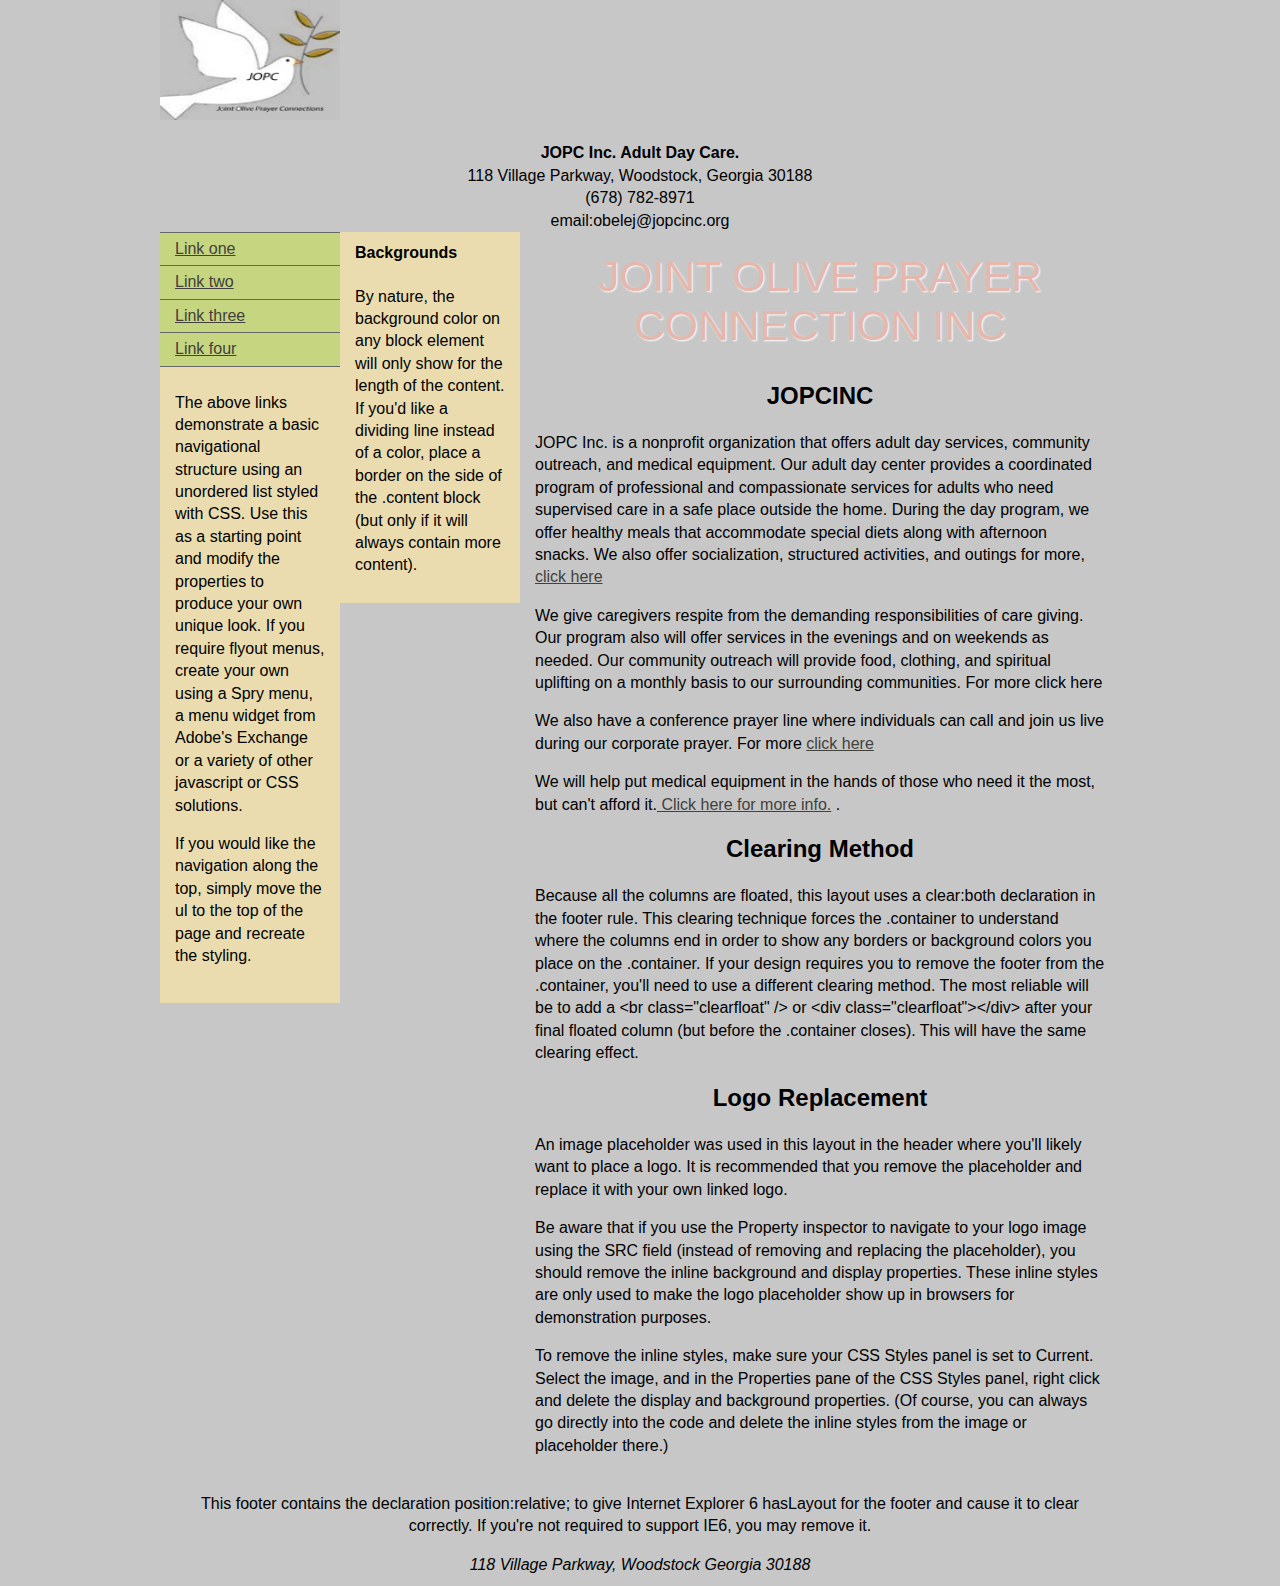
<file: responsiveHtml2.html>
<!--
To change this template, choose Tools | Templates
and open the template in the editor.
-->
<!DOCTYPE HTML>
<html>
<head>
<meta charset="utf-8">
<title>Testing HTML5 with responsive </title>

<meta name="description" content="Adult DayCare">
<meta name="keywords" content="Joint Olive Pray Connection Inc"/>
<meta name="description" content="Joint Olive Pray Connection Inc"/>
<link href="css/responsiveHtml.css" media="all" rel="stylesheet" 
title="css" type="text/css">

<!--[if lt IE 9]>
<script 
src="http://html5shiv.googlecode.com/svn/trunk/html5.js"></script>
<![endif]--></head>

<body>

<div class="container">
  <header>
      <img src="images/toniDoveLogo3.png" width="180" height="120" 
id="Insert_logo" style="background: #c7c7c7; display:block;" 
/><br><b>JOPC Inc. Adult Day Care.</b><br>118 Village Parkway, 
Woodstock, Georgia 30188</br>(678) 782-8971</br 
>email:obelej@jopcinc.org</br>
  </header>
  <div class="sidebar1">
    <nav>
      <ul>
        <li><a href="#">Link one</a></li>
        <li><a href="#">Link two</a></li>
        <li><a href="#">Link three</a></li>
        <li><a href="#">Link four</a></li>
      </ul>
    </nav>
    <aside>
      <p> The above links demonstrate a basic navigational structure 
using an unordered list styled with CSS. Use this as a starting point 
and modify the properties to produce your own unique look. If you 
require flyout menus, create your own using a Spry menu, a menu widget 
from Adobe's Exchange or a variety of other javascript or CSS 
solutions.</p>
      <p>If you would like the navigation along the top, simply move 
the ul to the top of the page and recreate the styling.</p>
    </aside>
  <!-- end .sidebar1 --></div>
  <article class="content">
    <h1>Joint Olive Prayer Connection Inc</h1>
    <section>
     <h2>JOPCINC</h2>
     <p>JOPC Inc. is a nonprofit organization that offers adult day 
services, community outreach, and medical equipment. Our adult day 
center provides a coordinated program of professional and 
compassionate services for adults who need supervised care in a safe 
place outside the home. During the day program, we offer healthy meals 
that accommodate special diets along with afternoon snacks. We also 
offer socialization, structured activities, and outings for more,<a 
href="classes/socAct.php"> click here</a></p>
     <p>We give caregivers respite from the demanding responsibilities 
of care giving. Our program also will offer services in the evenings 
and on weekends as needed. Our community outreach will provide food, 
clothing, and spiritual uplifting on a monthly basis to our 
surrounding communities. For more click here</p> 
     <p>We also have a conference prayer line where individuals can 
call and join us live during our corporate prayer. For more <a 
href="classes/prayerLine.php"> click here</a></p>
     <p>We will help put medical equipment in the hands of those who 
need it the most, but can't afford it.<a href="classes/donate.php"> 
Click here for more info.</a>
     .</p> 
    </section>
    <section>
      <h2>Clearing Method</h2>
      <p>Because all the columns are floated, this layout uses a 
clear:both declaration in the footer rule.  This clearing technique 
forces the .container to understand where the columns end in order to 
show any borders or background colors you place on the .container. If 
your design requires you to remove the footer from the .container, 
you'll need to use a different clearing method. The most reliable will 
be to add a &lt;br class=&quot;clearfloat&quot; /&gt; or &lt;div  
class=&quot;clearfloat&quot;&gt;&lt;/div&gt; after your final floated 
column (but before the .container closes). This will have the same 
clearing effect. </p>
    </section>
    <section>
      <h2>Logo Replacement</h2>
      <p>An image placeholder was used in this layout in the header 
where you'll likely want to place  a logo. It is recommended that you 
remove the placeholder and replace it with your own linked logo. </p>
      <p> Be aware that if you use the Property inspector to navigate 
to your logo image using the SRC field (instead of removing and 
replacing the placeholder), you should remove the inline background 
and display properties. These inline styles are only used to make the 
logo placeholder show up in browsers for demonstration purposes. </p>
      <p>To remove the inline styles, make sure your CSS Styles panel 
is set to Current. Select the image, and in the Properties pane of the 
CSS Styles panel, right click and delete the display and background 
properties. (Of course, you can always go directly into the code and 
delete the inline styles from the image or placeholder there.)</p>
    </section>
  <!-- end .content --></article>
  <aside>
    <h4>Backgrounds</h4>
    <p>By nature, the background color on any block element will only 
show for the length of the content. If you'd like a dividing line 
instead of a color, place a border on the side of the .content block 
(but only if it will always contain more content).</p>
  </aside>
  <footer>
    <p>This footer contains the declaration position:relative; to give 
Internet Explorer 6 hasLayout for the footer and cause it to clear 
correctly. If you're not required to support IE6, you may remove 
it.</p>
    <address>
      118 Village Parkway, Woodstock Georgia 30188
    </address>
  </footer>
  <!-- end .container --></div>
</body>
</html>
</file>
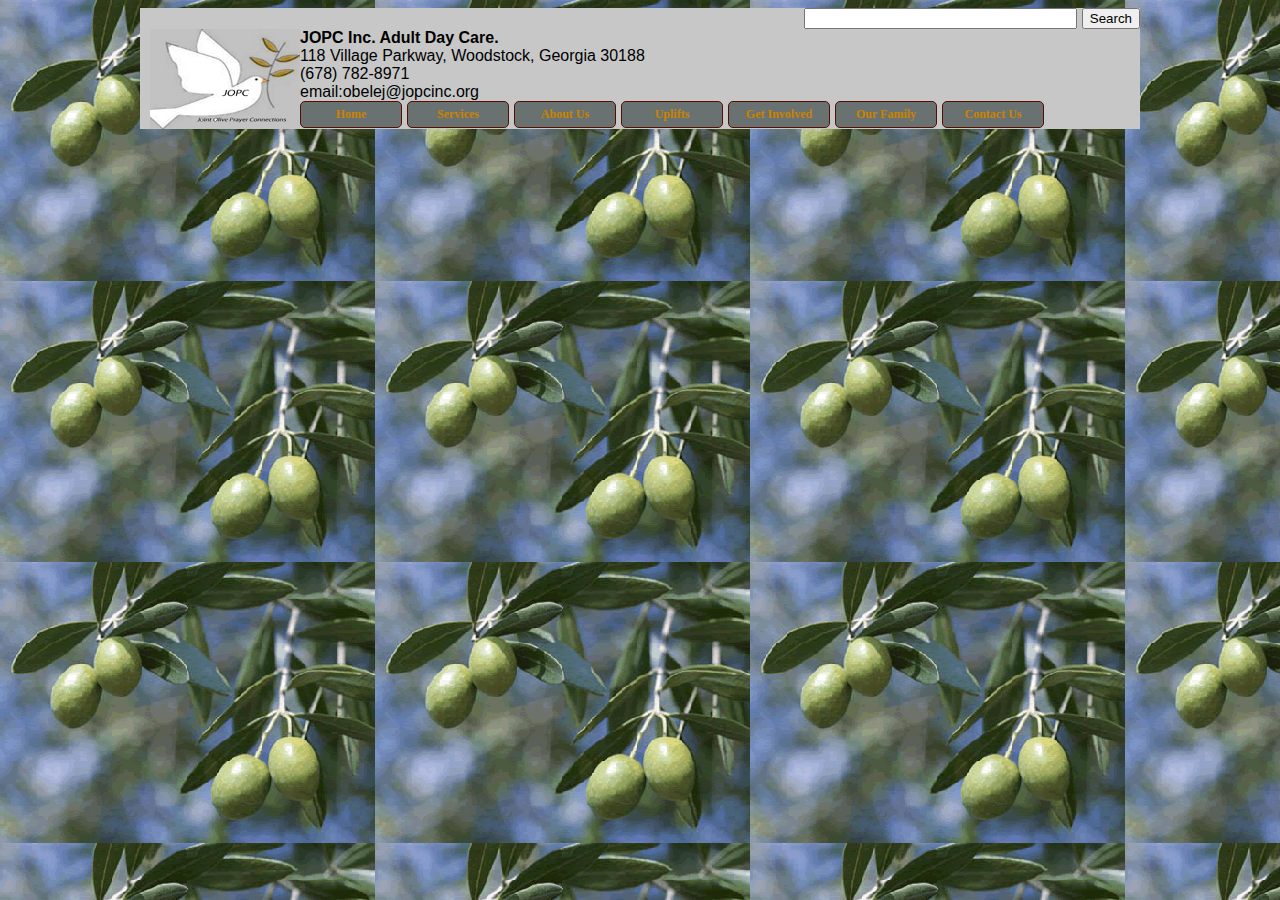
<file: includes/header.html>
<!DOCTYPE html>
<html>
    <!-- boilerplate items for IE  --> 
    <!--[if lt IE 7 ]> <html lang="en" class="no-js ie6"> <![endif]-->
    <!--[if IE 7 ]>    <html lang="en" class="no-js ie7"> <![endif]-->
    <!--[if IE 8 ]>    <html lang="en" class="no-js ie8"> <![endif]-->
    <!--[if IE 9 ]>    <html lang="en" class="no-js ie9"> <![endif]-->
    <!--[if (gt IE 9)|!(IE)]><!--> <html lang="en" class="no-js"> <!--<![endif]-->
  <head>
   
   <meta charset="UTF-8">
   <meta http-equiv="X-UA-Compatible" content="IE=edge,chrome=1">
   <!-- <meta http-equiv="Content-Type" content="text/html;charset=UTF-8"> -->
   <meta name="viewport" content="width=device-width, initial-scale=1.0">
   
   <meta name="description" content="Adult DayCare">
   <meta name="keywords" content="Senior Citizens"/>
   <meta name="keywords" content="Adults in need"/>
   <meta name="keywords" content="Adults caregivers"/>
   <meta name="keywords" content="adult day care"/>
   <meta name="keywords" content="adult day programs"/>
   <meta name="keywords" content="adult daycare"/>
   <meta name="keywords" content="adult day care activites"/>
   <meta name="keywords" content="adult day care center"/>
   <meta name="keywords" content="Adult Health"/>
   <meta name="keywords" content="Adult Nursing"/>
   <meta name="keywords" content="Adult Day Care"/>
   <meta name="keywords" content="In Home Care"/>
   <meta name="keywords" content="Personal Care Assistance"/>
   <meta name="keywords" content="personal care assistance"/>
   <meta name="keywords" content="Senior Help"/>
   <meta name="keywords" content="senior help"/>
   <meta name="keywords" content="home care agencies"/>
   <meta name="keywords" content="Home Care Agencies"/>
   <meta name="description" content="Joint Olive Pray Connection Inc"/> 
   <title>JopcIncOrg</title>
   <link href="../css/jopcincorg2.css" media="screen" rel="stylesheet" title="css" type="text/css" >
   <link rel="stylesheet" href="../css/nivo-slider.css" type="text/css" media="screen" />
  <!-- <link rel="stylesheet" href="../css/style.css?v=2"> --> <!-- boilerplate stylesheet -->
   <script src="../js/modernizr-1.7.min.js"></script>
   <script   src="http://ajax.googleapis.com/ajax/libs/jquery/1.7.1/jquery.min.js" type="text/javascript"></script>

   <script src="../js/jquery.nivo.slider.pack.js" type="text/javascript"></script>

   <script src="../js/dropdown.js" type="text/javascript"></script>

<script type="text/javascript">
$(document).ready(function() {
                $('.dropdown').mouseenter(function(){
 		 $('.sublinks').stop(false, true).hide();

 		var submenu = $(this).parent().next();

 		submenu.css({
 		position:'absolute',
 	 	top: $(this).offset().top + $(this).height() + 'px',
  		left: $(this).offset().left + 'px',
  		zIndex:1000
  		});

 		submenu.stop().slideDown(600);

 		submenu.mouseleave(function(){
  		$(this).slideUp(600);
  		});
});

});
</script>


  </head>
  <body>
  <div class="container">

   <div class="google" style="z-index: 1;">
	<div class="googleImage">
	 <!--  <img src="images/gb_images/Google.png" alt=""/> -->
	</div>
	<form method="get" action="http://www.google.com/search">
	  <input type="text"   name="q" size="31" maxlength="255" value=""/>
	  <input type="submit" value="Search" class="auto-style1" />
	</form>
   </div>

  <div class="access">


  </div>



   <div class="master"> 

         <img alt="JOPCINCORG Logo" src="../images/toniDoveLogo3.png" width="150" height="100" ><b>JOPC Inc. Adult Day Care. <br></b>118 Village Parkway, Woodstock, Georgia 30188<br> (678) 782-8971<br >email:obelej@jopcinc.org<br>  
            
    </div>

<div class="navigation">
         <ul>
           <li><a href="home.php">Home</a></li>
           <li><a href="#" class="dropdown">Services</a></li>

           <li class="sublinks">  
               <a href="meals.php">Meals</a>
               <a href="ambulatory.php">Ambulatory</a>
               <a href="personal.php">Personal Care</a>
               <a href="grpDiscuss.php">Grp Discussion</a>
               <a href="socAct.php">Social Activity</a>
               <a href="recAct.php">Recreation</a>
               <a href="therapeutic.php">Therapeutic </a>
           </li>
         </ul>
         <ul>
             <li><a href="#" class="dropdown">About Us</a></li>

           <li class="sublinks">
               <a href="whoWeR.php">Who We Are</a>
               <a href="weServe.php">Who We Serve</a>
               <a href="howWeServe.php">How We Serve</a>
           </li>
         </ul>
         <ul>
             <li><a href="#" class="dropdown">Uplifts</a></li>
           <li class="sublinks">
               
               <a href="prayerLine.php">Prayer Request</a>
               <a href="#">Scriptures</a>
               <a href="testomonials.php">Testimonials</a>
           </li>
         </ul>

          <ul>
             <li><a href="#" class="dropdown">Get Involved</a></li>
           <li class="sublinks">
               <a href="donate.php">Donations</a>
               <a href="meals.php">Volunteer</a>
               <a href="prayerLine.php">Prayer Line</a>
               <a href="partner.php">Be A Partner</a>
               <a href="volunteer.php">Fundraising</a>
               <a href="sponsor.php">Be A Sponsor</a>
           </li>
         </ul>
           <ul>
             <li><a href="#" class="dropdown">Our Family</a></li>
           <li class="sublinks">
           
               <a href="founders.php">Founders</a>
               <a href="directors.php">Directors</a>
               <a href="advisory.php">Advisory Board</a>
               <a href="volunteer.php">Volunteer</a>
               <a href="sponsor.php">Sponsors</a>
         </ul>


         <ul>
             <li><a href="#" class="dropdown">Contact Us</a></li>
           <li class="sublinks">
           
               <a href="prayerLine.php#">Prayer Line</a>
               <a href="contact.php">Contact Info</a>
               <a href="drive2Us.php">Drive 2 Us</a>
               <a href="mapUs.php">Map Us</a>
           </li>
         </ul>
       <div class="clear_float"></div>
     </div>

<!-- need to stop header here ***** -->

<!-- start of the slideshow -->
</file>
<file: css/responsiveHtml.css>
/* 
    Document   : responsiveHtml
    Created on : Nov 6, 2011, 8:06:33 PM
    Author     : woodstock
    Description:
      To test the responsive html for all media types.
*/


body { /*1 cloumn display*/
	
        font: 100%/1.4 Verdana, Arial, Helvetica, sans-serif;
	background: #c7c7c7;
	margin: 0;
	padding: 0;
	color: #000;
        /*background-image: url("../images/oliveSkyleaf4.gif"); 
        background-repeat: repeat; */
}
/* ~~ Element/tag selectors ~~ */
ul, ol, dl { /* Due to variations between browsers, it's best practices to zero padding and margin on lists. For consistency, you can either specify the amounts you want here, or on the list items (LI, DT, DD) they contain. Remember that what you do here will cascade to the .nav list unless you write a more specific selector. */
	padding: 0;
	margin: 0;
}
h1, h2, h3, h4, h5, h6, p {
	margin-top: 0;	 /* removing the top margin gets around an issue where margins can escape from their containing block. The remaining bottom margin will hold it away from any elements that follow. */
	padding-right: 15px;
	padding-left: 15px; /* adding the padding to the sides of the elements within the blocks, instead of the block elements themselves, gets rid of any box model math. A nested block with side padding can also be used as an alternate method. */
}

h1 {     /* 1 column - no background display ( should not be here in the first place */
	/*font: 32pt Helvetica,"Helvetica neue", Arial, sans-serif;
	/*background: url(../images/oliveSkyleaf.png) center top no-repeat; */
        margin-top: 0;
	text-align: center;
	text-transform: uppercase;
	color: #e5b7ad;
	padding-top: 10px ;
	text-shadow: 1px 1px 2px #fff; 
} 

h2  {
       text-align: center;
}


a img { /* this selector removes the default blue border displayed in some browsers around an image when it is surrounded by a link */
	border: none;
}
/* ~~ Styling for your site's links must remain in this order - including the group of selectors that create the hover effect. ~~ */
a:link {
	color: #42413C;
	text-decoration: underline; /* unless you style your links to look extremely unique, it's best to provide underlines for quick visual identification */
}
a:visited {
	color: #6E6C64;
	text-decoration: underline;
}
a:hover, a:active, a:focus { /* this group of selectors will give a keyboard navigator the same hover experience as the person using a mouse. */
	text-decoration: none;
}
/* ~~ This fixed width container surrounds all other blocks ~~ */
.container {
	width: 30%; /*960px; */ /* 1 column */
	background: #c7c7c7;
	margin: 0 auto; /* the auto value on the sides, coupled with the width, centers the layout */
}


/* ~~ The header is not given a width. It will extend the full width of your layout. ~~ */
header {
	display: none; /* 1 column */
        background: #c7c7c7;
        text-align: center;
}

.insert_logo { /* no change */
   float:left;
}
/* ~~ These are the columns for the layout. ~~ 

1) Padding is only placed on the top and/or bottom of the block elements. The elements within these blocks have padding on their sides. This saves you from any "box model math". Keep in mind, if you add any side padding or border to the block itself, it will be added to the width you define to create the *total* width. You may also choose to remove the padding on the element in the block element and place a second block element within it with no width and the padding necessary for your design.

2) No margin has been given to the columns since they are all floated. If you must add margin, avoid placing it on the side you're floating toward (for example: a right margin on a block set to float right). Many times, padding can be used instead. For blocks where this rule must be broken, you should add a "display:inline" declaration to the block element's rule to tame a bug where some versions of Internet Explorer double the margin.

3) Since classes can be used multiple times in a document (and an element can also have multiple classes applied), the columns have been assigned class names instead of IDs. For example, two sidebar blocks could be stacked if necessary. These can very easily be changed to IDs if that's your preference, as long as you'll only be using them once per document.

4) If you prefer your nav on the left instead of the right, simply float these columns the opposite direction (all left instead of all right) and they'll render in reverse order. There's no need to move the blocks around in the HTML source.

*/
.sidebar1 { /*no change */
	float: left;
	width: 180px;
	background: #EADCAE;
	padding-bottom: 10px;
       
}
.content {
        display: none; /* 1 column - no content just asides */
	padding: 10px 0;
	width: 600px;
	float: left; 
} 
aside {
	float: left;
	width: 180px;
	background: #EADCAE;
	padding: 10px 0;
        display: inline; /* 1 column to line up with aside 2 */
} 
aside2 {
	float: left; /* 1 column - brought over from the right side to left side*/
	width: 180px;
	background: #EADCAE;
	padding: 10px 0;
        display: inline; /* 1 column - to fit under the aside */
} 


/* ~~ This grouped selector gives the lists in the .content area space ~~ */
.content ul, .content ol {
	padding: 0 15px 15px 40px; /* this padding mirrors the right padding in the headings and paragraph rule above. Padding was placed on the bottom for space between other elements on the lists and on the left to create the indention. These may be adjusted as you wish. */
}

/* ~~ The navigation list styles (can be removed if you choose to use a premade flyout menu like Spry) ~~ */
nav ul {
	list-style: none; /* this removes the list marker */
	border-top: 1px solid #666; /* this creates the top border for the links - all others are placed using a bottom border on the LI */
	margin-bottom: 15px; /* this creates the space between the navigation on the content below */
}
nav ul li {
	border-bottom: 1px solid #666; /* this creates the button separation */
}
nav ul a, nav ul a:visited { /* grouping these selectors makes sure that your links retain their button look even after being visited */
	padding: 5px 5px 5px 15px;
	display: block; /* this gives the link block properties causing it to fill the whole LI containing it. This causes the entire area to react to a mouse click. */
	width: 160px;  /*this width makes the entire button clickable for IE6. If you don't need to support IE6, it can be removed. Calculate the proper width by subtracting the padding on this link from the width of your sidebar container. */
	text-decoration: none;
	background: #C6D580;
}
nav ul a:hover, nav ul a:active, nav ul a:focus { /* this changes the background and text color for both mouse and keyboard navigators */
	background: #ADB96E;
	color: #FFF;
}

/* ~~ The footer ~~ */
footer {
        float:left; /* 1 column */
	padding: 10px 0;
	background: #c7c7c7;
        text-align: center;  /* 1 column */
	position: relative;/* this gives IE6 hasLayout to properly clear */
	clear: both; /* this clear property forces the .container to understand where the columns end and contain them */
}
/* ~~ Miscellaneous float/clear classes ~~ */
.fltrt {  /* this class can be used to float an element right in your page. The floated element must precede the element it should be next to on the page. */
	float: right;
	margin-left: 8px;
}
.fltlft { /* this class can be used to float an element left in your page. The floated element must precede the element it should be next to on the page. */
	float: left;
	margin-right: 8px;
}
.clearfloat { /* this class can be placed on a <br /> or empty block element as the final element following the last floated block (within the .container) if the footer is removed or taken out of the .container */
	clear:both;
	height:0;
	font-size: 1px;
	line-height: 0px;
}

/*HTML 5 support - Sets new HTML 5 tags to display:block so browsers know how to render the tags properly. */
header, section, footer, aside, aside2, nav, article, figure {
/*	display: inline-block; */ /* left/right column all the way to the top Logo more in the middle now. */
        display: inline;   /* left/right column lines up after logo block evenly. footer lines up under aside (background) text. */
      /*  display: block; /* default */ /* left/right column line up after logo block evenly. footer lines up under content ( it should ) */
         /* Block-level elements have a definable width and height and automatically create a new row in the layout as they’re created. */
} 

/* slideshow properties */
.slideshow {
        display: none; /* 1 column */
	width: 100px; /*600px; */
/**	border: thin solid #99A09F; */
	margin-top: 20px; 
        margin-left: 125px; 
        text-align: center; /* display text under slide (centered) */
}
.slideshow_text { /* was not changed 1 column */
/*	font-family: "Trebuchet MS", Arial, Helvetica, sans-serif;
	font-size: 18px;
	font-weight: bold;
	color: #418B83;
	margin-left: 15px; */
} 
.slideshow_image {
        display:none; /* 1 column */
	margin-left: 15px; 
}
.slider{
      display:none; /* 1 column */
      width: 30%; 
      margin-left: 120px; /* place slider in center */
      float: left; 
      border: thin solid #99A09F; 
}

@media only screen and (min-width: 481px){ /*two columns */
       
    
    
    
        body {   /*two column display now */
        /*background-image: url("../images/oliveSkyleaf4.gif"); 
        background-repeat: repeat; */
        }
        
        h1 {     /* 1 column - no background display ( should not be here in the first place */
	/* not be used at this moment font: 32pt Helvetica,"Helvetica neue", Arial, sans-serif;
	background: url(../images/oliveSkyleaf.png) center top no-repeat; */ 
        }
           
       .container {
	width: 60%; /*960px; */ /* 2 column */
	background: #c7c7c7;
	margin: 0 auto; /* the auto value on the sides, coupled with the width, centers the layout */
        }

       
        
        header { /* the logo */
	   /*display: none; */ /* 1 column */
           background: #c7c7c7;
           text-align: center;
        }
         
        
        .content {
	padding: 10px 0;
	width: 60%; /*600px; */
	float: left; 
        } 
        
        aside {
	   float: left;
	   width: 180px;
	   background: #EADCAE;
	   padding: 10px 0;
           /*display: inline; /* 1 column to line up with aside 2 */
         }
        
         aside2 {
	   float: right; /* 1 column - brought over from the right side to left side*/
	   width: 180px; /* test width with 300px; soon */
	   background: #EADCAE;
	   padding: 10px 0;
           /*display: inline; /* 1 column - to fit under the aside */
         } 
        
        
        footer { 
        display: block;
        }

        /* slideshow properties */
        .slideshow {
	   width: 60%; /*100px;*/ /*600px; */
/**	   border: thin solid #99A09F; */
	   margin-top: 20px; 
           margin-left: 125px; 
           text-align: center; /* display text under slide (centered) */
           
        }
        
        .slideshow_text { /* was not changed 1 column */
           /*	font-family: "Trebuchet MS", Arial, Helvetica, sans-serif;
	   font-size: 18px;
	   font-weight: bold;
	   color: #418B83;
	   margin-left: 15px; */
         } 
         .slideshow_image {
           /* display:none; */ /* 1 column */
	    margin-left: 15px; 
         }
         
         
         .slider{
           /* display:none; */ /* 1 column */
            width: 60%; /*300px; */
            margin-right: 180px; /*margin-left: 120px;*/ /* place slider in center */
            float: right;/*left; */ 
            border: thin solid #99A09F; 
         } 
         
         header, section, footer, aside, aside2, nav, article, figure {
               display: block;
         }
         
}


@media only screen and (min-width: 1100px){ /*full screen */
       
    
    
    
        body {    
       /* background-image: url("../images/oliveSkyleaf4.gif"); 
        background-repeat: repeat; 9 */
        background: #c7c7c7;
        }
        
        h1 {     /* 1 column - no background display ( should not be here in the first place */
	/* not be used at this moment */font: 32pt Helvetica,"Helvetica neue", Arial, sans-serif;
	/*background: url(../images/oliveSkyleaf.png) center top no-repeat; */ 
        }
           
       .container {
	width: 960px; /*960px; */ /* 1 column */
	background: #c7c7c7;
	margin: 0 auto; /* the auto value on the sides, coupled with the width, centers the layout */
        display:block; /*full screen */ 
       }

       
        
        header {
	   /*display: none; */ /* 1 column */
           background:  #c7c7c7;
           text-align: center;
           display:block; /* full screen */
        }
         
        
        .content {
        background: #c7c7c7;    
	padding: 10px 0;
	width: 600px;/* 9*/
	float: right;/* left; 9*/
        display:block; /* full screen */
        } 
        
        aside {
	   float: left;
	   width: 180px;
	   background: #EADCAE;
	   padding: 10px 0;
           /*display: inline; /* 1 column to line up with aside 2 */
         }
        
         aside2 {
	   float: right; /* 1 column - brought over from the right side to left side*/
	   width: 180px;
	   background: #EADCAE;
	   padding: 10px 0;
           /*display: inline; /* 1 column - to fit under the aside */
         } 
        
        
        footer { 
        display: block;
        }

        /* slideshow properties */
        .slideshow {
	   width: 100px; /*600px; works */
/**	   border: thin solid #99A09F; */
	   margin-top: 20px; 
        /*   margin-left: 200px; */ 
           text-align: center; /* display text under slide (centered) */
           display: block;
           
        }
        
        .slideshow_text { /* was not changed 1 column */
           font-family: "Trebuchet MS", Arial, Helvetica, sans-serif;
	   font-size: 18px;
	   font-weight: bold;
	   color: #418B83;
	   margin-left: 15px; 
         } 
         
         .slideshow_image {
           /* display:none; */ /* 1 column */
	    margin-left: 15px; 
            display: block;
         }
         
         
         #slider {
            display:block; /* display:none; */ /* 1 column */
            width: 300px; 
          /*  margin-left: 10px;*/ /* place slider in center */
          /*  float: left; */ 
            border: thin solid #99A09F; 
         } 
         
         header, section, footer, aside, aside2, nav, article, figure {
               display: block;
         }
         
}

/* android */
#androidorientation {

   display: -webkit-box;
   -webkit-box-orient:horizontal;
   display: -moz-box;
   -moz-box-orient:horizontal;
}


/* iPad */
@media screen and (orientation: landscape) {
   .applelandscape{
       width: 30%;
       float: right;
   }
}

@media screen and (orientation:portrait) {
   .appleportrait{
       clear: both;
   }
}
</file>
<file: css/jopcincorg2.css>
/* id=#; class=. */
/* Created for opacity for certain pages */

body {
	color: #000;
	font-size: medium;
	font-family: Verdana, Arial, Helvetica, sans-serif;
	font-style: normal;
        /* margin: 100px 40px 10px 70px; */  /* added 070911 */

	/* background-color: #c7c7c7; */ /* bluish grey */
         
    /*  background-image: url(flowerBackgd2.GIF); top;*/ /* default    */
    
    
        background-image: url("../images/oliveSkyleaf4.gif"); 
        background-repeat: repeat; 
}
.container {
	width: 1000px; /* 800px; */ /* 670 */ /* wider photos */
	margin: 0 auto; 
       /*  margin: 100px 40px 10px 70px; */
       /* changing the background image on website 072011 */
       background: #c7c7c7; /* greyish blue */

	background-repeat: repeat-y;
        /* CSS3 standard */
   /*     opacity:0.9; */
       /* IE option *//* made it solid grey for pics */
    /*    filter: alpha(opacity = 80); */
}

/* hack for IE5 IE6 Box CONTAINER */
/* div class="container" {
  width: 1000px;
  padding: 10px;
  margin: 0px auto;
}
* html div class="container" {
  \width: 1040px;
  w\idth: 1000px;
} 03/09/2013 using boilerplate now */
.access {
  float: right;

}
 .loginPrompt {
  text-align: left;
  margin: 10px 10px 10px 10px;
  padding: 10px 10px 10px 10px;
}

.master {
	text-align: left;
	margin-right: 10px;
	margin-left: 10px;
	width: 800px; /* 650px;*/
	padding: 0;
	/*background-color: #e7b15a;*/ /* changing background */
        /* background-color: #00008B; */ /* greyish */
        
}

.google {
	text-align: right;
}
.googleImage {
       text-align: right;
       height: 90px;
       float: right;
}
.video1 {
       text-align: center;
}

.video-flash {
       text-align: center;
}

.Flash {
       padding: 10px;
       margin:  10px;
       margin-top: 30px;
       text-align: center;
}

.Hymn {
      text-align: center;
}

.Bulletin {
      text-align: center;
}

.Pray {
      text-align: center;
}

.Pastor {
        text-align: center;
}

.Elders {
      text-align: center;
}
.Ministries {
      text-align: center;
}
.Missions {
      text-align: center;
}
.BookStore {
      text-align: center;
}
.OurEvents {
      text-align: center;
      color: #e7b15a;
}
.Iframe {
      text-align: center;
}

.OurClubs {
      text-align: center;
       color: #e7b15a;
}

.OurMembers {
      text-align: center;
}

/*#calender {
      margin-right: 30px;
      float: right;
} */

.mealCalender {
      margin: 25px 25px 25px 25px;
      padding: 25px 25px 25px 25px;
      /* float: center; 03/09/2013 */ 
}  


/* .navigation {
	 margin-right: 10px;
	margin-left: 10px;
	background-color: #0000FF;  /* #e7b15a; orangish */
	/* overflow: hidden; 
} */

.columnl {
	width: 100px; /* 420px; */
	padding: 0 10px 10px 10px;  /* added 070911 */ 
       /* padding: 10px; */
        margin: 10px 10px 10px 10px;

/*        margin: 25px; 25px; 100px; 200px;
        padding: 25px 25px 100px 200px;
        float: center; */
}
.column2 {
        width: 100px;
        margin: 50px 50px 50px 50px;
        padding: 20px 20px 20px 20px;
        float: right;

}
.column_r {
	width: 193px;
	margin: 0;
	float: right;
	background-color: #eef;
	position: relative;
	right: 10px;
	padding-right: 5px;
	padding-left: 5px;
}
article {
    /* width:600px;
    margin: auto; did not like the display with this - box image like */
}

blockquote.auntJ {
 float: right;
 background-color: aquamarine;
 font-size: large;
}


.footer a:hover {
    color: #3300ff;
    background-color: #dfa025;
   border: 1px solid #d9ae0f;
}

.footer {
     text-align: center;
}

.master img {
	float: left;
}
.master p {
    color: #e7b15a;
    font-size: x-small; 
    text-align:right;
   /*  margin: 10px 10px 0 10px;*/ 	
}

a {
	color: #606C60;
	text-decoration: underline;
}

/* Style for Naviation - removing the bullets */
.navigation ul { /*good */
/*	list-style-type: none;
	width: 100%;
	margin: 0;
	padding: 0; */


       list-style:none;
        padding:0px;
        margin:0px 

}

.navigation ul li {
  /* Places them from the top of each other. align them across the board */

        display:inline;
        float:left; 
}

/* Style for Naviation - place space/borders around - old display */
/* Makes the tabs wider. Don't need right now */
/*.navigation a {
	color: #000;
	text-decoration: none;
	margin: 0 1px;
	padding: 5px;
	display: block;
	border: 1px solid #d3d3d3;
} */ 

.navigation ul li a /* Gives you the round display. colorful. */
   {
   color: #c98300; /*  */
   background: #697271; /*  */
   margin-right: 5px;
   font-weight: bold;
   font-size: 12px;
   font-family: verdana;
   text-decoration:none;
   display:block;
   width: 100px;
   height: 25px;
   line-height: 25px;
   text-align:center;
   -webkit-border-radius: 5px;
   -moz-border-radius:5px;
   border-radius: 5px;
   border: 1px solid #560E00; 
   }


 .navigation a:hover { /* old style do not need */
/*	background-color: #dfa025;
	border: 1px solid #d9ae0f; */
} 

.navigation ul li a:hover /* display color (redish) and hover affects */
   {
   color: #3399FF; /* lightBlue */ /* #cccccc; */ /* greyish color */
   background:#560E00;
   font-weight:bold;
   text-decoration:none;
   display:block;
   width:100px;
   text-align:center;
   -webkit-border-radius:5px;
   -moz-border-radius:5px;
   border-radius: 5px;
   border: 1px solid #000000;
   }

   .navigation ul li.sublinks a
   {
   color:#3333cc; /*bluePurple */ /*#000000;*/ /*  */
   background:#f6f6f6; /* */
   border-bottom:1px solid #cccccc;
   font-weight:normal;
   text-decoration:none;
   display:block;
   width:100px;
   text-align:center; 
   }

   .navigation ul li.sublinks a:hover
   {
   color:#000000;
   background: #e7b15a; /* brownish */
   font-weight:normal;
   text-decoration:none;
   display:block;
   width:100px;
   text-align:center; 
   }
   
  .navigation ul li.sublinks
   {
  display:none; /* hides the dropdowns when display is using it */
   }

/* Styles for Content */
h1 {
	color:#00008B;/*Dark Blue*/ /*#e7b15a; brownish */
	/* font-size: 2.0em;*/ /* added 07/09/11 */
        font-size: medium;
        margin: 10px; 
        text-align: center;
}
p  {
        /* margin: 70px; */
         margin: 20px;
         color: #000000; /*black */ /* #3399ff;  light blue */  
}

h2 {
       color: #00008B; /*darkblue *//*#e7b15a; brownish */
       text-align: center;
       margin: 10px;
       font-size: medium;
}

h3 {
       margin: 10px;
       text-align: center;
       color: #e7b15a;
}

h4 {
       margin: 10px;
       text-align: center;
       color: #e7b15a;
}
.row {
 /*      text-align: center; */
       color: #e7b15a;
}


/* slideshow properties */
.slideshow {
	width: 100px; /*600px; */
/*	border: thin solid #99A09F; */
	margin-top: 20px;
       margin-left: 200px;
       text-align: center; /* display text under slide (centered) */
}
.slideshow_text {
	font-family: "Trebuchet MS", Arial, Helvetica, sans-serif;
	font-size: 18px;
	font-weight: bold;
	color: #418B83;
	margin-left: 15px;
} 
.slideshow_image {
	margin-left: 15px;
}

.slideshow2 {
	width: 100px; /*600px; */
	border: thin solid #99A09F;
	margin-top: 20px;
       margin-left: 100px; /*200px */
       text-align: center; /* display text under slide (centered) */
}
.slideshow_text2 {
	font-family: "Trebuchet MS", Arial, Helvetica, sans-serif;
	font-size: 18px;
	font-weight: bold;
	color: #418B83;
	margin-left: 15px;
}
.slideshow_image2 {
	margin-left: 15px;
}
#slider {
      width: 300px;
      margin-left: 125px; /* place slider in center */
/*      border: thin solid #99A09F; */
}
/* adding photo cube to css */
#linksCube imag {
    width: 100%; height: 100%;
}

.clear_float {
	clear: both;
}
</file>
<file: css/style.css>
/* ==== Scroll down to find where to put your styles :) ==== */

/*  HTML5 ✰ Boilerplate  */

html, body, div, span, object, iframe,
h1, h2, h3, h4, h5, h6, p, blockquote, pre,
abbr, address, cite, code, del, dfn, em, img, ins, kbd, q, samp,
small, strong, sub, sup, var, b, i, dl, dt, dd, ol, ul, li,
fieldset, form, label, legend,
table, caption, tbody, tfoot, thead, tr, th, td,
article, aside, canvas, details, figcaption, figure,
footer, header, hgroup, menu, nav, section, summary,
time, mark, audio, video {
  margin: 0;
  padding: 0;
  border: 0;
  font-size: 100%;
  font: inherit;
  vertical-align: baseline;
}

article, aside, details, figcaption, figure,
footer, header, hgroup, menu, nav, section {
  display: block;
}

blockquote, q { quotes: none; }
blockquote:before, blockquote:after,
q:before, q:after { content: ''; content: none; }
ins { background-color: #ff9; color: #000; text-decoration: none; }
mark { background-color: #ff9; color: #000; font-style: italic; font-weight: bold; }
del { text-decoration: line-through; }
abbr[title], dfn[title] { border-bottom: 1px dotted; cursor: help; }
table { border-collapse: collapse; border-spacing: 0; }
hr { display: block; height: 1px; border: 0; border-top: 1px solid #ccc; margin: 1em 0; padding: 0; }
input, select { vertical-align: middle; }

body { font:13px/1.231 sans-serif; font-size:small; } /* *font-size:small 03/09/2013*/
select, input, textarea, button { font:99% sans-serif; }
pre, code, kbd, samp { font-family: monospace, sans-serif; }

html { overflow-y: scroll; }
a:hover, a:active { outline: none; }
ul, ol { margin-left: 2em; }
ol { list-style-type: decimal; }
nav ul, nav li { margin: 0; list-style:none; list-style-image: none; }
small { font-size: 85%; }
strong, th { font-weight: bold; }
td { vertical-align: top; }

sub, sup { font-size: 75%; line-height: 0; position: relative; }
sup { top: -0.5em; }
sub { bottom: -0.25em; }

pre { white-space: pre; white-space: pre-wrap; word-wrap: break-word; padding: 15px; }
textarea { overflow: auto; }
.ie6 legend, .ie7 legend { margin-left: -7px; } 
input[type="radio"] { vertical-align: text-bottom; }
input[type="checkbox"] { vertical-align: bottom; }
.ie7 input[type="checkbox"] { vertical-align: baseline; }
.ie6 input { vertical-align: text-bottom; }
label, input[type="button"], input[type="submit"], input[type="image"], button { cursor: pointer; }
button, input, select, textarea { margin: 0; }
input:valid, textarea:valid   {  }
input:invalid, textarea:invalid { border-radius: 1px; -moz-box-shadow: 0px 0px 5px red; -webkit-box-shadow: 0px 0px 5px red; box-shadow: 0px 0px 5px red; }
.no-boxshadow input:invalid, .no-boxshadow textarea:invalid { background-color: #f0dddd; }

::-moz-selection{ background: #FF5E99; color:#fff; text-shadow: none; }
::selection { background:#FF5E99; color:#fff; text-shadow: none; }
a:link { -webkit-tap-highlight-color: #FF5E99; }

button {  width: auto; overflow: visible; }
.ie7 img { -ms-interpolation-mode: bicubic; }

body, select, input, textarea {  color: #444; }
h1, h2, h3, h4, h5, h6 { font-weight: bold; }
a, a:active, a:visited { color: #607890; }
a:hover { color: #036; }

/*
    // ========================================== \\
   ||                                              ||
   ||               Your styles !                  ||
   ||                                              ||
    \\ ========================================== //
*/




#contact-form {
	background-color:#F2F7F9;
	width:465px;
	padding:20px;
	margin: 50px auto;	
	border: 6px solid #8FB5C1;
	-moz-border-radius:15px;
	-webkit-border-radius:15px;
	border-radius:15px;
	position:relative;
}

#contact-form h1 {
	font-size:42px;
}

#contact-form h2 {
	margin-bottom:15px;
	font-style:italic;
	font-weight:normal;
}

#contact-form input, 
#contact-form select, 
#contact-form textarea, 
#contact-form label {
	font-size:15px;
	margin-bottom:2px;
}

#contact-form input, 
#contact-form select, 
#contact-form textarea {
	width:450px;
	border: 1px solid #CEE1E8;
	margin-bottom:20px;
	padding:4px;
}

#contact-form input:focus, 
#contact-form select:focus, 
#contact-form textarea:focus {
	border: 1px solid #AFCDD8;
	background-color: #EBF2F4;
}

#contact-form textarea {
	height:150px;
	resize: none;
}

#contact-form label {
	display:block;
}

#contact-form .required {
	font-weight:bold;
	color:#F00;	
}

#contact-form #submit-button {
	width: 100px;
	background-color:#333;
	color:#FFF;
	border:none;
	display:block;
	float:right;
	margin-bottom:0px;
	margin-right:6px;
	background-color:#8FB5C1;
	-moz-border-radius:8px;
}

#contact-form #submit-button:hover {
	background-color: #A6CFDD;
}

#contact-form #submit-button:active {
	position:relative;
	top:1px;
}

#contact-form #loading {
	width:32px;
	height:32px;
	background-image:url(../img/loading.gif);
	display:block;
	position:absolute;
	right:130px;
	bottom:16px;
	display:none;
}

#errors {
	border:solid 1px #E58E8E;
	padding:10px;
	margin:25px 0px;
	display:block;
	width:437px;
	-webkit-border-radius:8px;
	-moz-border-radius:8px;
	border-radius:8px;
	background:#FFE6E6 url(../img/cancel_48.png) no-repeat 405px center;
	display:none;
}

#errors li {
	padding:2px;
	list-style:none;	
}

#errors li:before {
	content: ' - ';	
}

#errors #info {
	font-weight:bold;
}

#errors #info:before {
	content: '';	
}

#success {
	border:solid 1px #83D186;
	padding:25px 10px;
	margin:25px 0px;
	display:block;
	width:437px;
	-webkit-border-radius:8px;
	-moz-border-radius:8px;
	border-radius:8px;
	background:#D3EDD3 url(../img/accepted_48.png) no-repeat 405px center;
	font-weight:bold;
	display:none;
}

#errors.visible, #success.visible {
	display:block;	
}

#req-field-desc {
	font-style:italic;
}

/* Remove box shadow firefox, chrome and opera put around required fields. It looks rubbish. */
input:required, textarea:required {
	-moz-box-shadow:none;
	-webkit-box-shadow:none;
	-o-box-shadow:none;
	box-shadow:none;
}

/* Normalize placeholder styles */

/* chrome, safari */
::-webkit-input-placeholder {
	color:#CCC;
	font-style:italic;
}

/* mozilla */
input:-moz-placeholder, textarea:-moz-placeholder {
	color:#CCC;
	font-style:italic;
}

/* ie (faux placeholder) */
input.placeholder-text, textarea.placeholder-text  { 
	color:#CCC;
	font-style:italic;
}




.ir { display: block; text-indent: -999em; overflow: hidden; background-repeat: no-repeat; text-align: left; direction: ltr; }
.hidden { display: none; visibility: hidden; }
.visuallyhidden { border: 0; clip: rect(0 0 0 0); height: 1px; margin: -1px; overflow: hidden; padding: 0; position: absolute; width: 1px; }
.visuallyhidden.focusable:active,
.visuallyhidden.focusable:focus { clip: auto; height: auto; margin: 0; overflow: visible; position: static; width: auto; }
.invisible { visibility: hidden; }
.clearfix:before, .clearfix:after { content: "\0020"; display: block; height: 0; overflow: hidden; }
.clearfix:after { clear: both; }
.clearfix { zoom: 1; }


@media all and (orientation:portrait) {

}

@media all and (orientation:landscape) {

}

@media screen and (max-device-width: 480px) {

  /* html { -webkit-text-size-adjust:none; -ms-text-size-adjust:none; } */
}


@media print {
  * { background: transparent !important; color: black !important; text-shadow: none !important; filter:none !important;
  -ms-filter: none !important; } 
  a, a:visited { color: #444 !important; text-decoration: underline; }
  a[href]:after { content: " (" attr(href) ")"; }
  abbr[title]:after { content: " (" attr(title) ")"; }
  .ir a:after, a[href^="javascript:"]:after, a[href^="#"]:after { content: ""; }  
  pre, blockquote { border: 1px solid #999; page-break-inside: avoid; }
  thead { display: table-header-group; }
  tr, img { page-break-inside: avoid; }
  @page { margin: 0.5cm; }
  p, h2, h3 { orphans: 3; widows: 3; }
  h2, h3{ page-break-after: avoid; }
}
</file>
